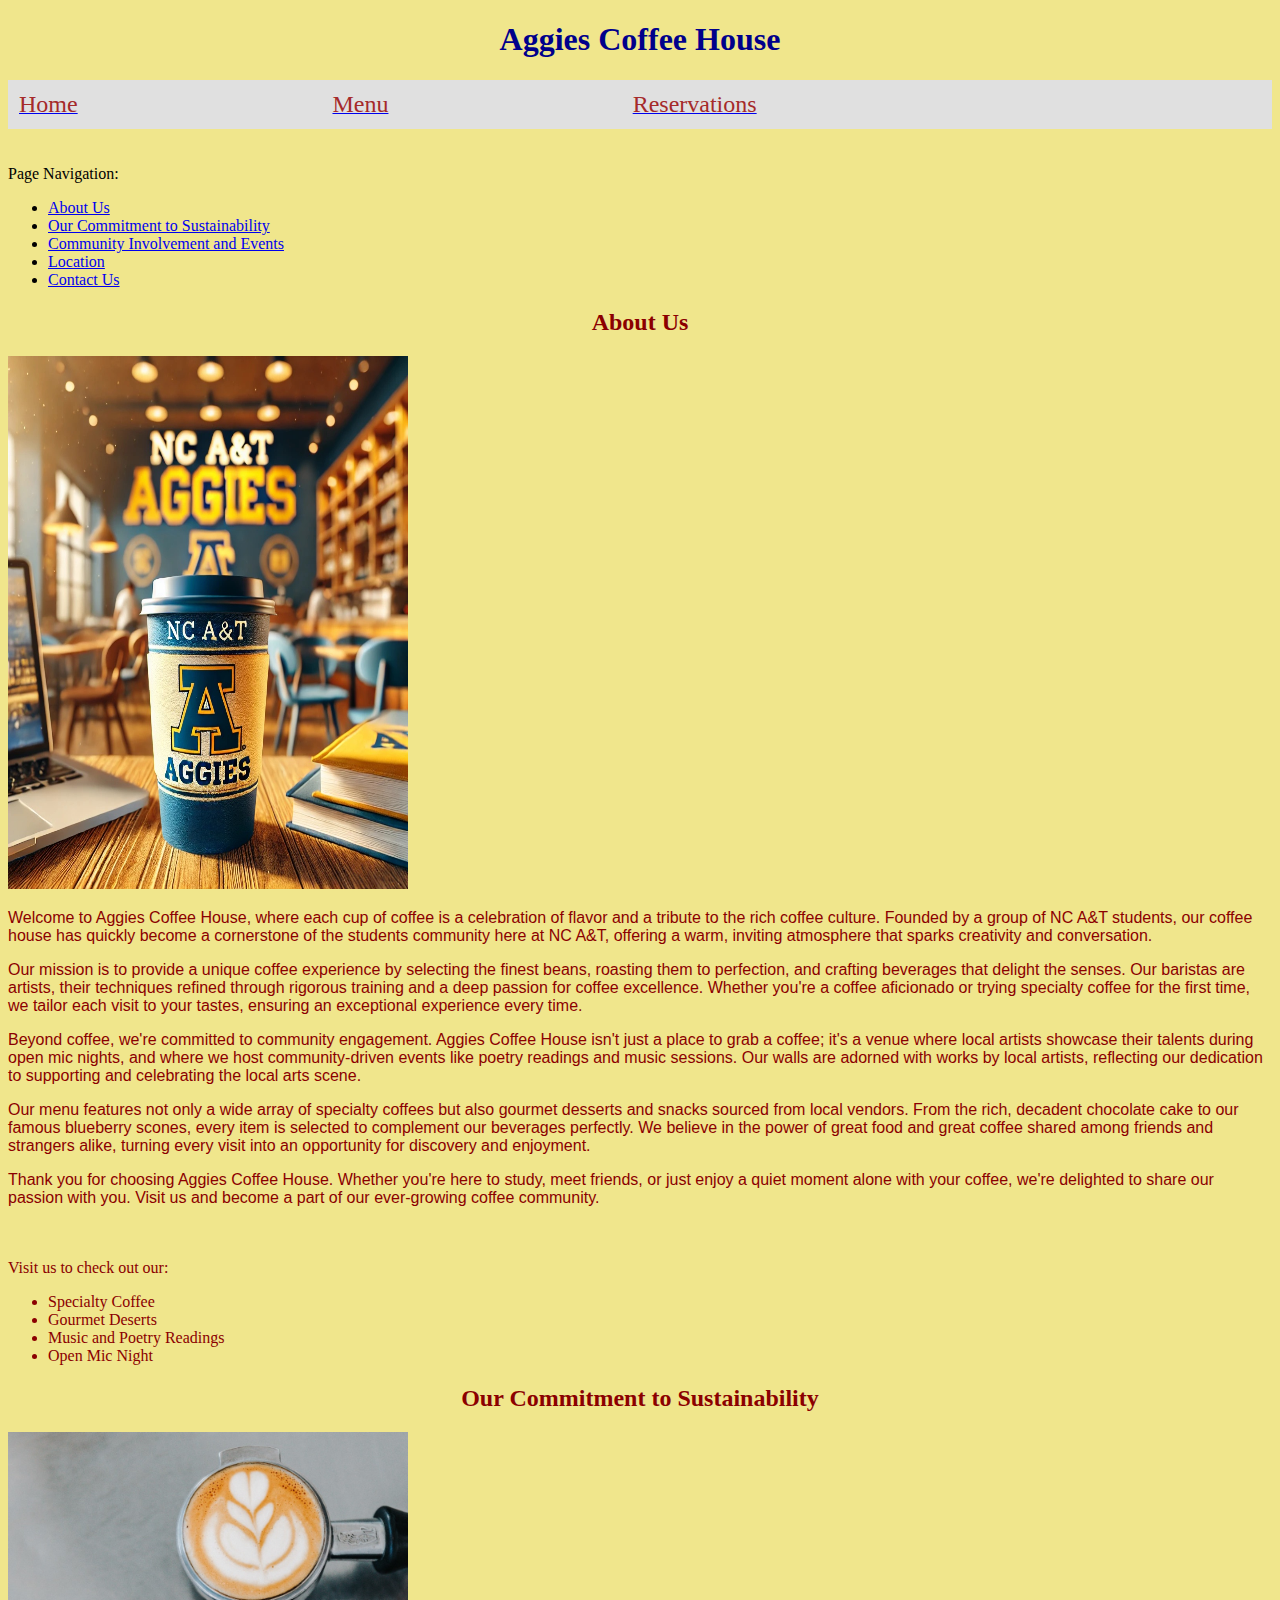
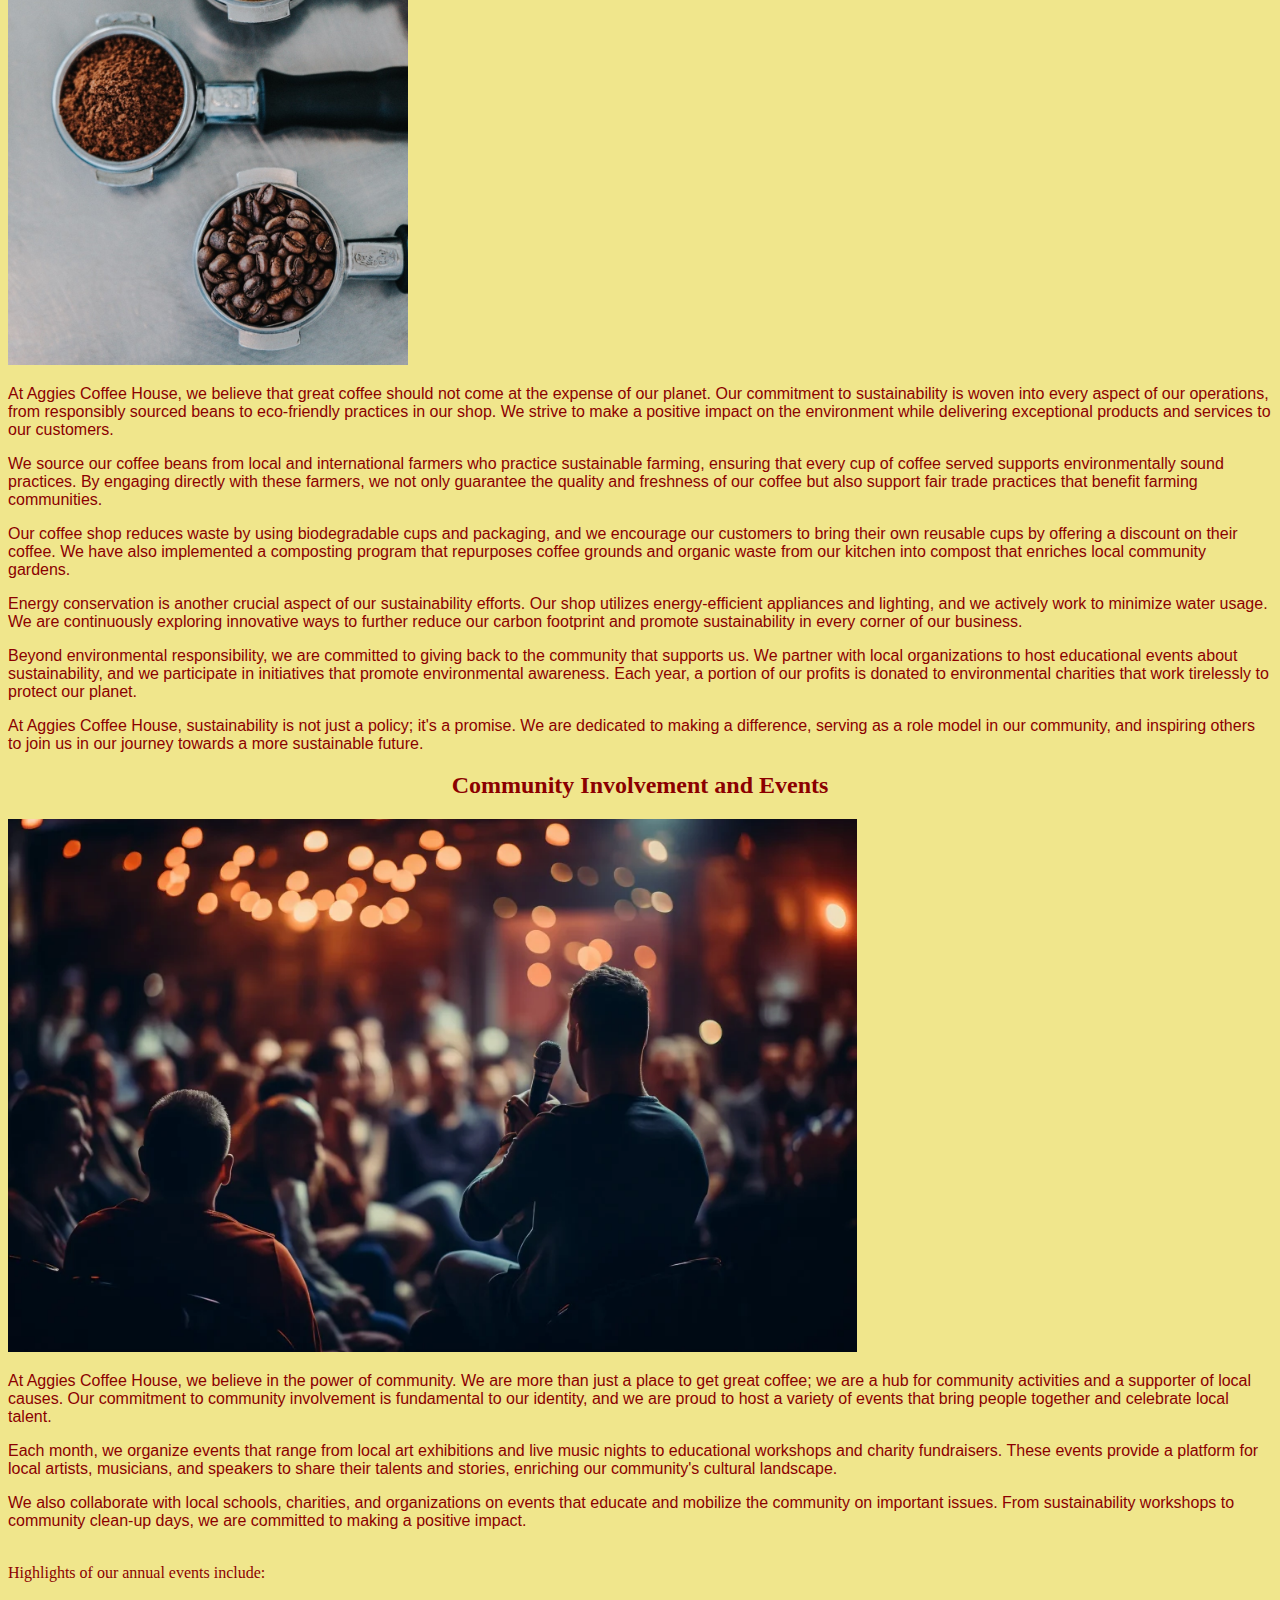
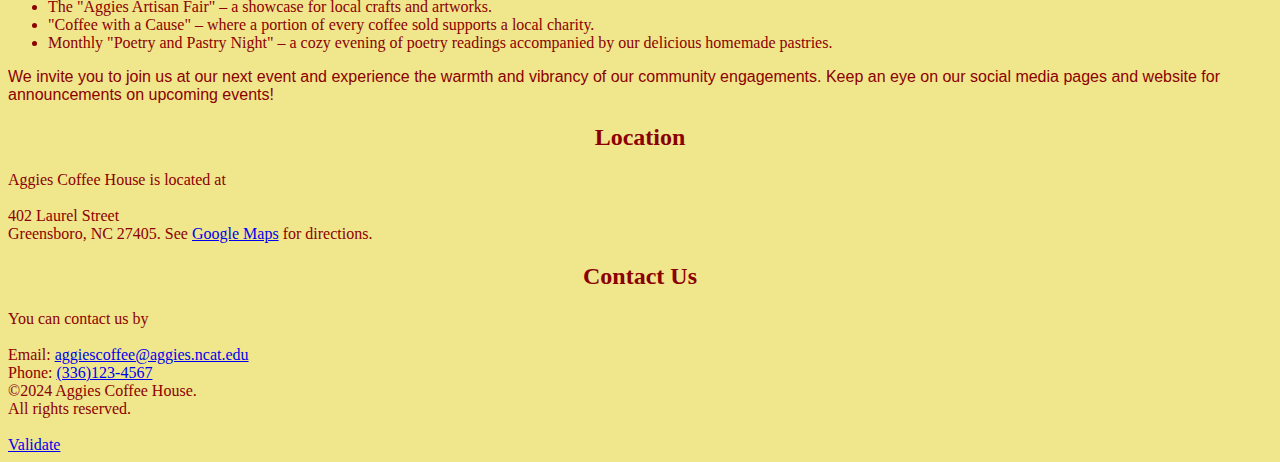
<file: assignment5/index.html>
<!DOCTYPE html>
<html lang="en">
<head>
    <meta charset="UTF-8">
    <title>Aggies Coffee House</title>
    <meta name="author" content="Group4">
    <link rel="icon" type="image/x-icon" href="images/favicon.ico">
</head>
<body bgcolor="#f0e68c">

    <header>
        <h1 align="center">
            <font color="darkblue">Aggies Coffee House</font>
        </h1>

        <nav>
            <table align="center" border="0" cellspacing="10" width="100%" bgcolor="#e0e0e0">
              <tr>
                 <td><a href="index.html"><font color="brown" size="5">Home</font></a></td>
                 <td><a href="menu.html"><font color="brown" size="5">Menu</font></a></td>
                 <td><a href="reservations.html"><font color="brown" size="5">Reservations</font></a></td>
              </tr>
            </table>

            <br><br>Page Navigation:
            <ul>
                <li><a href="#about-us">About Us</a></li>
                <li><a href="#sustainability">Our Commitment to Sustainability</a></li>
                <li><a href="#community-events">Community Involvement and Events</a></li>
                <li><a href="#location">Location</a></li>
                <li><a href="#contact">Contact Us</a></li>
            </ul>
        </nav>
    </header>

    <main>
        <section id="about-us">
            <h2 align="center"><font color="darkred">About Us</h2>

            <img src="images/logo.png" alt="Aggies Coffee House" width="400" height="533">
            <p> <font face="Arial" size="3">
                Welcome to Aggies Coffee House, where each cup of coffee is a celebration of flavor and a tribute to the rich coffee culture. Founded by a group of NC A&T students, our coffee house has quickly become a cornerstone of the students community here at NC A&T, offering a warm, inviting atmosphere that sparks creativity and conversation.
                </font>
            </p>
            <p> <font face="Arial" size="3">
                Our mission is to provide a unique coffee experience by selecting the finest beans, roasting them to perfection, and crafting beverages that delight the senses. Our baristas are artists, their techniques refined through rigorous training and a deep passion for coffee excellence. Whether you're a coffee aficionado or trying specialty coffee for the first time, we tailor each visit to your tastes, ensuring an exceptional experience every time.
                </font>
            </p>
            <p> <font face="Arial" size="3">
                Beyond coffee, we're committed to community engagement. Aggies Coffee House isn't just a place to grab a coffee; it's a venue where local artists showcase their talents during open mic nights, and where we host community-driven events like poetry readings and music sessions. Our walls are adorned with works by local artists, reflecting our dedication to supporting and celebrating the local arts scene.
                </font>
            </p>
            <p> <font face="Arial" size="3">
                Our menu features not only a wide array of specialty coffees but also gourmet desserts and snacks sourced from local vendors. From the rich, decadent chocolate cake to our famous blueberry scones, every item is selected to complement our beverages perfectly. We believe in the power of great food and great coffee shared among friends and strangers alike, turning every visit into an opportunity for discovery and enjoyment.
                </font>
            </p>
            <p> <font face="Arial" size="3">
                Thank you for choosing Aggies Coffee House. Whether you're here to study, meet friends, or just enjoy a quiet moment alone with your coffee, we're delighted to share our passion with you. Visit us and become a part of our ever-growing coffee community.
                </font>
            </p>


            <br><br>Visit us to check out our:
            
            <ul>
                <li>Specialty Coffee</li>
                <li>Gourmet Deserts</li>
                <li>Music and Poetry Readings</li>
                <li>Open Mic Night</li>
            </ul>
        </section>

        <section id="sustainability">
            <h2 align="center"><font color="darkred">Our Commitment to Sustainability</h2>

            <img src="images/coffee.jpg" alt="Coffee" width="400" height="533">

            <p> <font face="Arial" size="3">
                At Aggies Coffee House, we believe that great coffee should not come at the expense of our planet. Our commitment to sustainability is woven into every aspect of our operations, from responsibly sourced beans to eco-friendly practices in our shop. We strive to make a positive impact on the environment while delivering exceptional products and services to our customers.
                </font>
            </p>
            <p> <font face="Arial" size="3">
                We source our coffee beans from local and international farmers who practice sustainable farming, ensuring that every cup of coffee served supports environmentally sound practices. By engaging directly with these farmers, we not only guarantee the quality and freshness of our coffee but also support fair trade practices that benefit farming communities.
                </font>
            </p>
            <p> <font face="Arial" size="3">
                Our coffee shop reduces waste by using biodegradable cups and packaging, and we encourage our customers to bring their own reusable cups by offering a discount on their coffee. We have also implemented a composting program that repurposes coffee grounds and organic waste from our kitchen into compost that enriches local community gardens.
                </font>
            </p>
            <p> <font face="Arial" size="3">
                Energy conservation is another crucial aspect of our sustainability efforts. Our shop utilizes energy-efficient appliances and lighting, and we actively work to minimize water usage. We are continuously exploring innovative ways to further reduce our carbon footprint and promote sustainability in every corner of our business.
                </font>
            </p>
            <p> <font face="Arial" size="3">
                Beyond environmental responsibility, we are committed to giving back to the community that supports us. We partner with local organizations to host educational events about sustainability, and we participate in initiatives that promote environmental awareness. Each year, a portion of our profits is donated to environmental charities that work tirelessly to protect our planet.
                </font>
            </p>
            <p> <font face="Arial" size="3">
                At Aggies Coffee House, sustainability is not just a policy; it's a promise. We are dedicated to making a difference, serving as a role model in our community, and inspiring others to join us in our journey towards a more sustainable future.
                </font>
            </p>
        </section>

        <section id="community-events">
            <h2 align="center"><font color="darkred">Community Involvement and Events</h2>
            <img src="images/community.png" alt="Community at Aggies Coffee House" height="533">

            <p> <font face="Arial" size="3">
                At Aggies Coffee House, we believe in the power of community. We are more than just a place to get great coffee; we are a hub for community activities and a supporter of local causes. Our commitment to community involvement is fundamental to our identity, and we are proud to host a variety of events that bring people together and celebrate local talent.
                </font>
            </p>
            <p> <font face="Arial" size="3">
                Each month, we organize events that range from local art exhibitions and live music nights to educational workshops and charity fundraisers. These events provide a platform for local artists, musicians, and speakers to share their talents and stories, enriching our community's cultural landscape.
                </font>
            </p>
            <p> <font face="Arial" size="3">
                We also collaborate with local schools, charities, and organizations on events that educate and mobilize the community on important issues. From sustainability workshops to community clean-up days, we are committed to making a positive impact.
                </font>
            </p>

            <br>Highlights of our annual events include:
                <ul>
                    <li>The "Aggies Artisan Fair" – a showcase for local crafts and artworks.</li>
                    <li>"Coffee with a Cause" – where a portion of every coffee sold supports a local charity.</li>
                    <li>Monthly "Poetry and Pastry Night" – a cozy evening of poetry readings accompanied by our delicious homemade pastries.</li>
                </ul>
            
            <p> <font face="Arial" size="3">
                We invite you to join us at our next event and experience the warmth and vibrancy of our community engagements. Keep an eye on our social media pages and website for announcements on upcoming events!
                </font>
            </p>
        </section>

        <section id="location">
            <h2 align="center"><font color="darkred">Location</h2>
                Aggies Coffee House is located at 
                <br><br>
                402 Laurel Street
                <br>
                Greensboro, NC 27405.
            
            See <a href="https://maps.app.goo.gl/orBDhaC6fTrbt9LY6" target="_blank">Google Maps</a> for directions.
        </section>

        <section id="contact">
            <h2 align="center"><font color="darkred">Contact Us</h2>
                You can contact us by 
                <br><br>
                Email: <a href="mailto:aggiescoffee@aggies.ncat.edu">aggiescoffee@aggies.ncat.edu</a>
                <br>
                Phone: <a href="tel:+13361234567">(336)123-4567</a>
        </section>

    </main>

    <footer>
        &copy;2024 Aggies Coffee House.<br>
        All rights reserved.<br><br>
        <a href="https://validator.w3.org/check?uri=referer" referrerpolicy="unsafe-url">Validate</a>
    </footer>


</body>
</html>
</file>
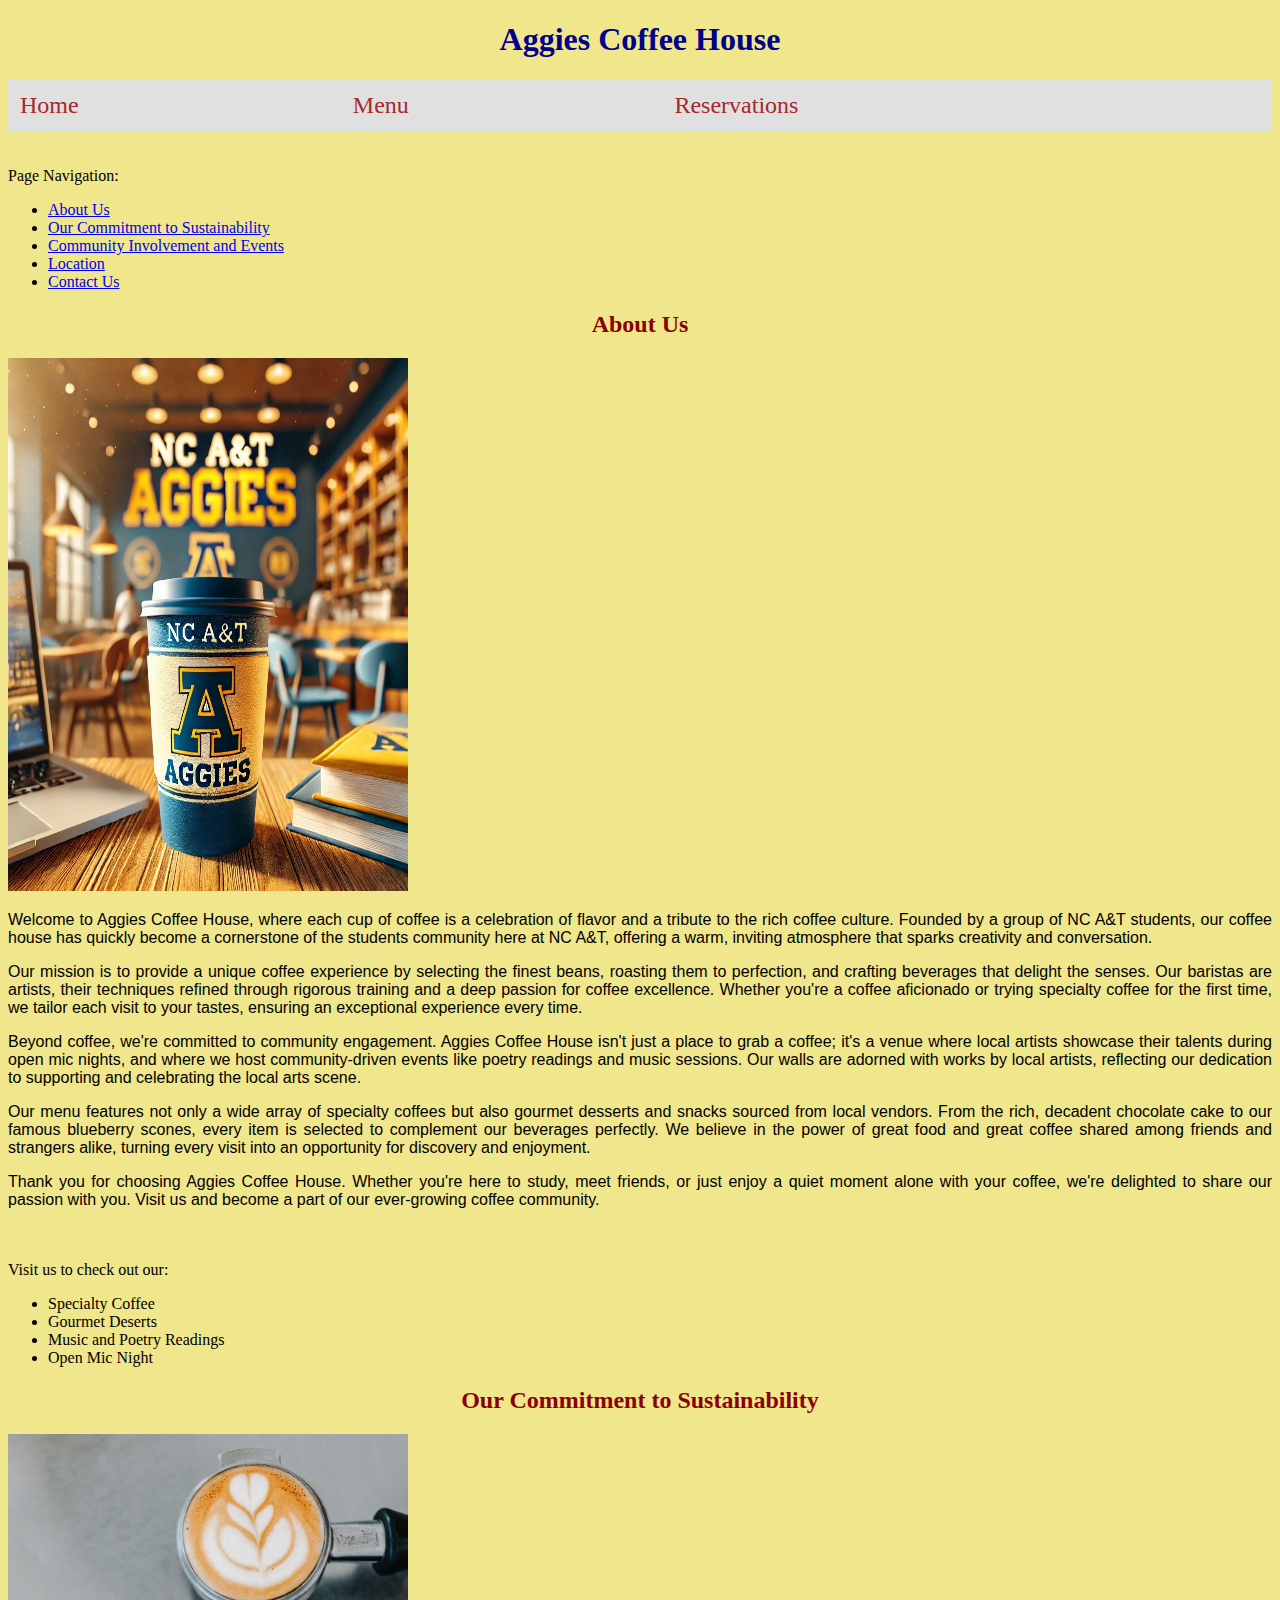
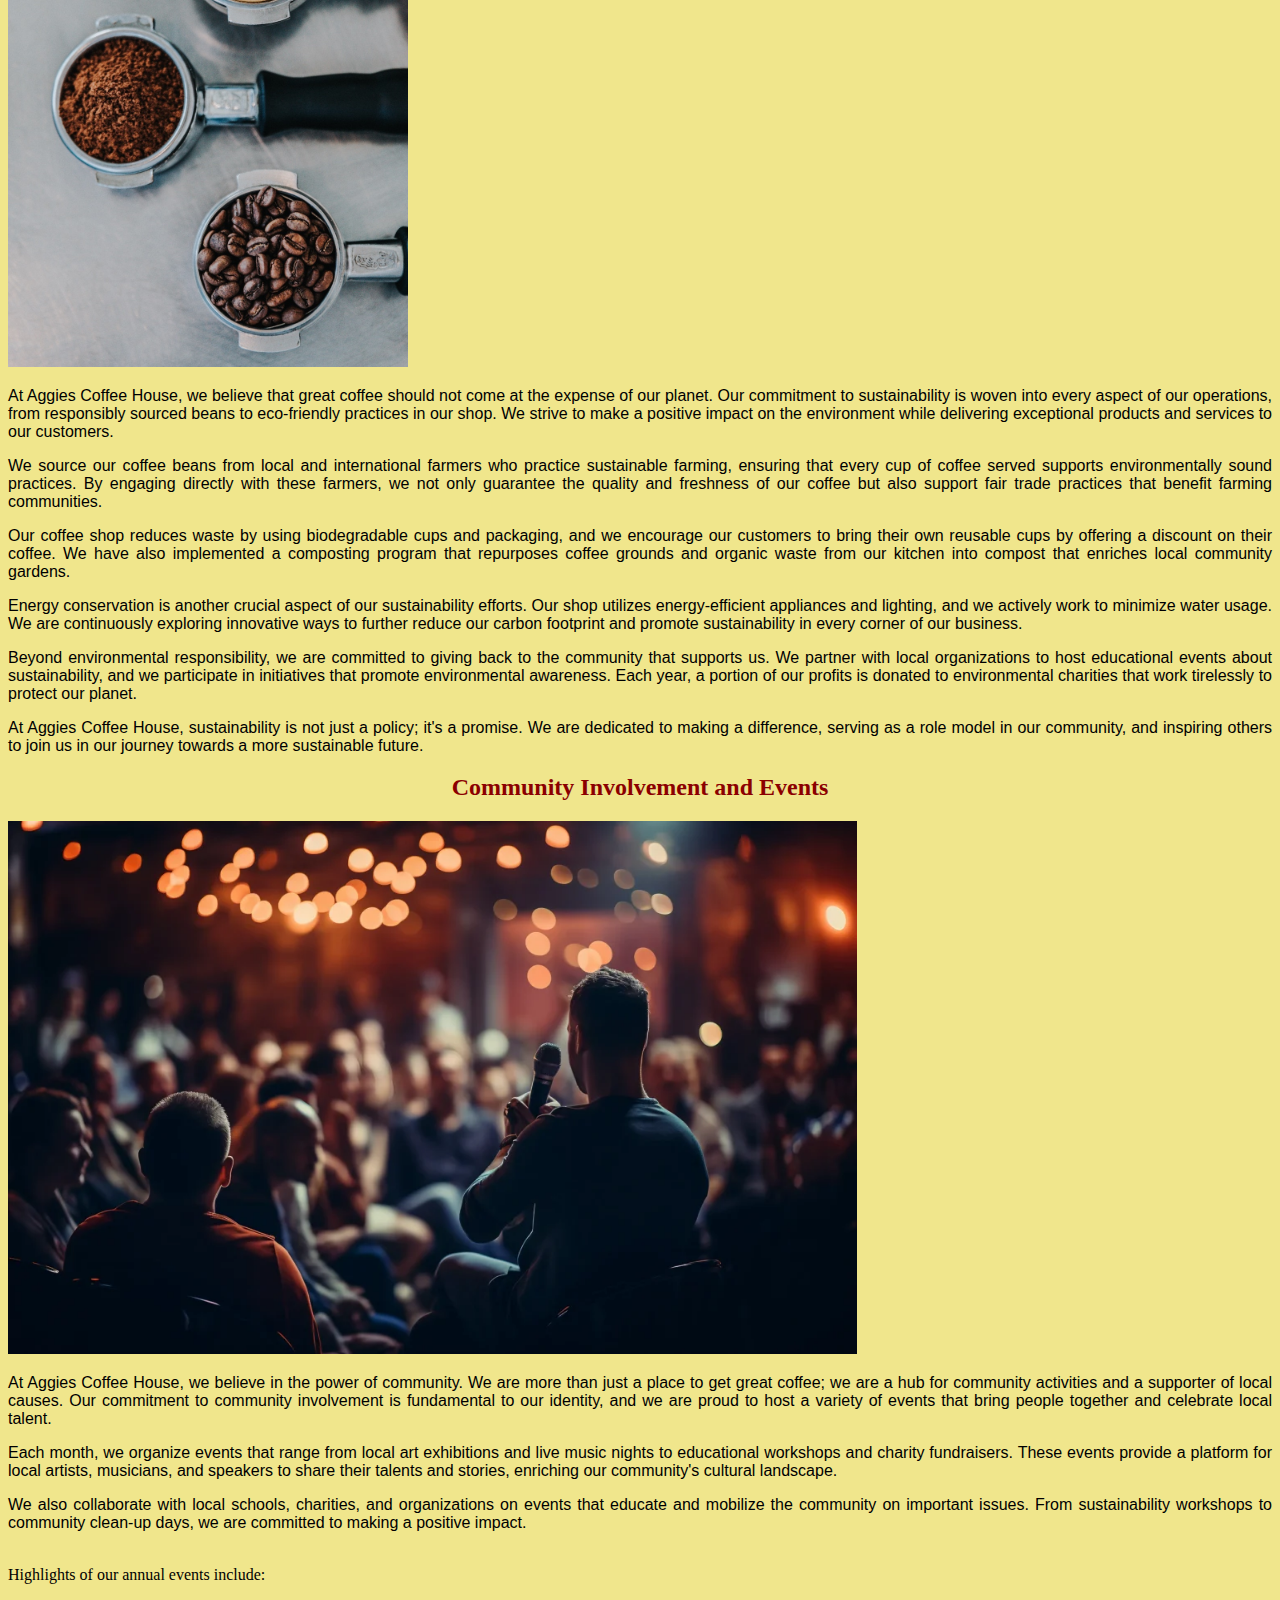
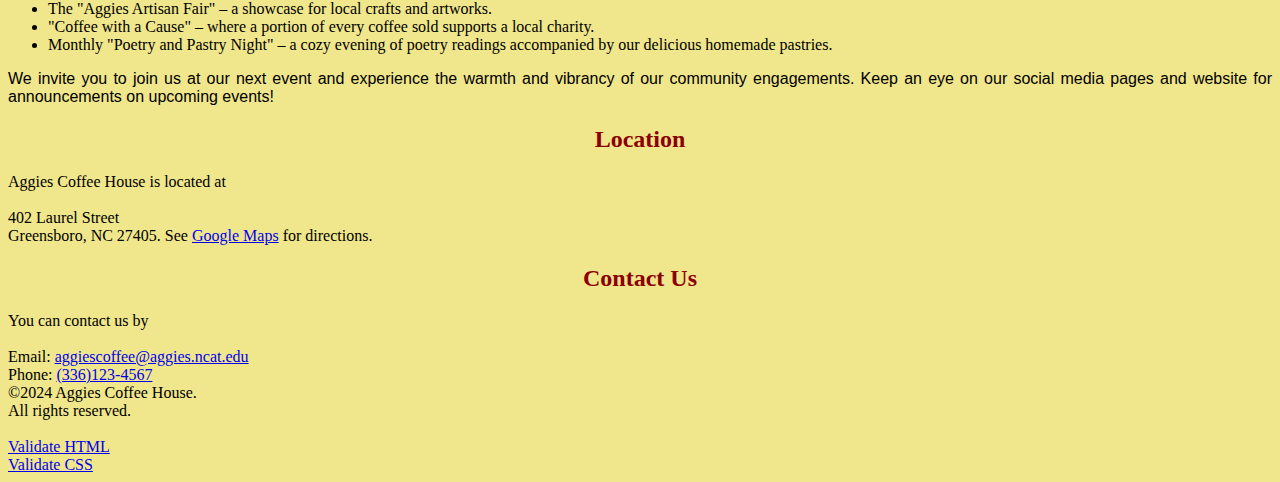
<file: assignment6/index.html>
<!DOCTYPE html>
<html lang="en">
<head>
    <meta charset="UTF-8">
    <title>Aggies Coffee House</title>
    <meta name="author" content="Group4">
    <link rel="icon" type="image/x-icon" href="images/favicon.ico">
</head>
<body>

    <header>
        <h1>Aggies Coffee House</h1>
        <nav>

            <table>
              <tr>
                <td><a href="index.html">Home</a></td>
                <td><a href="menu.html">Menu</a></td>
                <td><a href="reservations.html">Reservations</a></td>
              </tr>
            </table>

            <br><br>Page Navigation:
            <ul>
                <li><a href="#about-us">About Us</a></li>
                <li><a href="#sustainability">Our Commitment to Sustainability</a></li>
                <li><a href="#community-events">Community Involvement and Events</a></li>
                <li><a href="#location">Location</a></li>
                <li><a href="#contact">Contact Us</a></li>
            </ul>
        </nav>
        <link rel="stylesheet" type="text/css" href="styles.css">
    </header>

    <main>
        <section id="about-us">
            <h2>About Us</h2>
            <img src="images/logo.png" alt="Aggies Coffee House" width="400" height="533">
            <p>
                Welcome to Aggies Coffee House, where each cup of coffee is a celebration of flavor and a tribute to the rich coffee culture. Founded by a group of NC A&T students, our coffee house has quickly become a cornerstone of the students community here at NC A&T, offering a warm, inviting atmosphere that sparks creativity and conversation.
            </p>
            <p>
                Our mission is to provide a unique coffee experience by selecting the finest beans, roasting them to perfection, and crafting beverages that delight the senses. Our baristas are artists, their techniques refined through rigorous training and a deep passion for coffee excellence. Whether you're a coffee aficionado or trying specialty coffee for the first time, we tailor each visit to your tastes, ensuring an exceptional experience every time.
            </p>
            <p>
                Beyond coffee, we're committed to community engagement. Aggies Coffee House isn't just a place to grab a coffee; it's a venue where local artists showcase their talents during open mic nights, and where we host community-driven events like poetry readings and music sessions. Our walls are adorned with works by local artists, reflecting our dedication to supporting and celebrating the local arts scene.
            </p>
            <p>
                Our menu features not only a wide array of specialty coffees but also gourmet desserts and snacks sourced from local vendors. From the rich, decadent chocolate cake to our famous blueberry scones, every item is selected to complement our beverages perfectly. We believe in the power of great food and great coffee shared among friends and strangers alike, turning every visit into an opportunity for discovery and enjoyment.
            </p>
            <p>
                Thank you for choosing Aggies Coffee House. Whether you're here to study, meet friends, or just enjoy a quiet moment alone with your coffee, we're delighted to share our passion with you. Visit us and become a part of our ever-growing coffee community.
            </p>


            <br><br>Visit us to check out our:
            
            <ul>
                <li>Specialty Coffee</li>
                <li>Gourmet Deserts</li>
                <li>Music and Poetry Readings</li>
                <li>Open Mic Night</li>
            </ul>
        </section>

        <section id="sustainability">
            <h2>Our Commitment to Sustainability</h2>

            <img src="images/coffee.jpg" alt="Coffee" width="400" height="533">

            <p>
                At Aggies Coffee House, we believe that great coffee should not come at the expense of our planet. Our commitment to sustainability is woven into every aspect of our operations, from responsibly sourced beans to eco-friendly practices in our shop. We strive to make a positive impact on the environment while delivering exceptional products and services to our customers.
            </p>
            <p>
                We source our coffee beans from local and international farmers who practice sustainable farming, ensuring that every cup of coffee served supports environmentally sound practices. By engaging directly with these farmers, we not only guarantee the quality and freshness of our coffee but also support fair trade practices that benefit farming communities.
            </p>
            <p>
                Our coffee shop reduces waste by using biodegradable cups and packaging, and we encourage our customers to bring their own reusable cups by offering a discount on their coffee. We have also implemented a composting program that repurposes coffee grounds and organic waste from our kitchen into compost that enriches local community gardens.
            </p>
            <p>
                Energy conservation is another crucial aspect of our sustainability efforts. Our shop utilizes energy-efficient appliances and lighting, and we actively work to minimize water usage. We are continuously exploring innovative ways to further reduce our carbon footprint and promote sustainability in every corner of our business.
            </p>
            <p>
                Beyond environmental responsibility, we are committed to giving back to the community that supports us. We partner with local organizations to host educational events about sustainability, and we participate in initiatives that promote environmental awareness. Each year, a portion of our profits is donated to environmental charities that work tirelessly to protect our planet.
            </p>
            <p>
                At Aggies Coffee House, sustainability is not just a policy; it's a promise. We are dedicated to making a difference, serving as a role model in our community, and inspiring others to join us in our journey towards a more sustainable future.
            </p>
        </section>

        <section id="community-events">
            <h2>Community Involvement and Events</h2>
            <img src="images/community.png" alt="Community at Aggies Coffee House" height="533">

            <p>
                At Aggies Coffee House, we believe in the power of community. We are more than just a place to get great coffee; we are a hub for community activities and a supporter of local causes. Our commitment to community involvement is fundamental to our identity, and we are proud to host a variety of events that bring people together and celebrate local talent.
            </p>
            <p>
                Each month, we organize events that range from local art exhibitions and live music nights to educational workshops and charity fundraisers. These events provide a platform for local artists, musicians, and speakers to share their talents and stories, enriching our community's cultural landscape.
            </p>
            <p>
                We also collaborate with local schools, charities, and organizations on events that educate and mobilize the community on important issues. From sustainability workshops to community clean-up days, we are committed to making a positive impact.
            </p>

            <br>Highlights of our annual events include:
                <ul>
                    <li>The "Aggies Artisan Fair" – a showcase for local crafts and artworks.</li>
                    <li>"Coffee with a Cause" – where a portion of every coffee sold supports a local charity.</li>
                    <li>Monthly "Poetry and Pastry Night" – a cozy evening of poetry readings accompanied by our delicious homemade pastries.</li>
                </ul>
            
            <p>
                We invite you to join us at our next event and experience the warmth and vibrancy of our community engagements. Keep an eye on our social media pages and website for announcements on upcoming events!
            </p>
        </section>

        <section id="location">
            <h2>Location</h2>
                Aggies Coffee House is located at 
                <br><br>
                402 Laurel Street
                <br>
                Greensboro, NC 27405.
            
            See <a href="https://maps.app.goo.gl/orBDhaC6fTrbt9LY6" target="_blank">Google Maps</a> for directions.
        </section>

        <section id="contact">
            <h2>Contact Us</h2>
                You can contact us by 
                <br><br>
                Email: <a href="mailto:aggiescoffee@aggies.ncat.edu">aggiescoffee@aggies.ncat.edu</a>
                <br>
                Phone: <a href="tel:+13361234567">(336)123-4567</a>
        </section>

    </main>

    <footer>
        &copy;2024 Aggies Coffee House.<br>
        All rights reserved.<br><br>

        <a href="https://validator.w3.org/check?uri=referer" referrerpolicy="unsafe-url">Validate HTML</a> <br>

        <a href="https://jigsaw.w3.org/css-validator/check/referer" referrerpolicy="unsafe-url">Validate CSS</a>
    </footer>

</body>
</html>
</file>
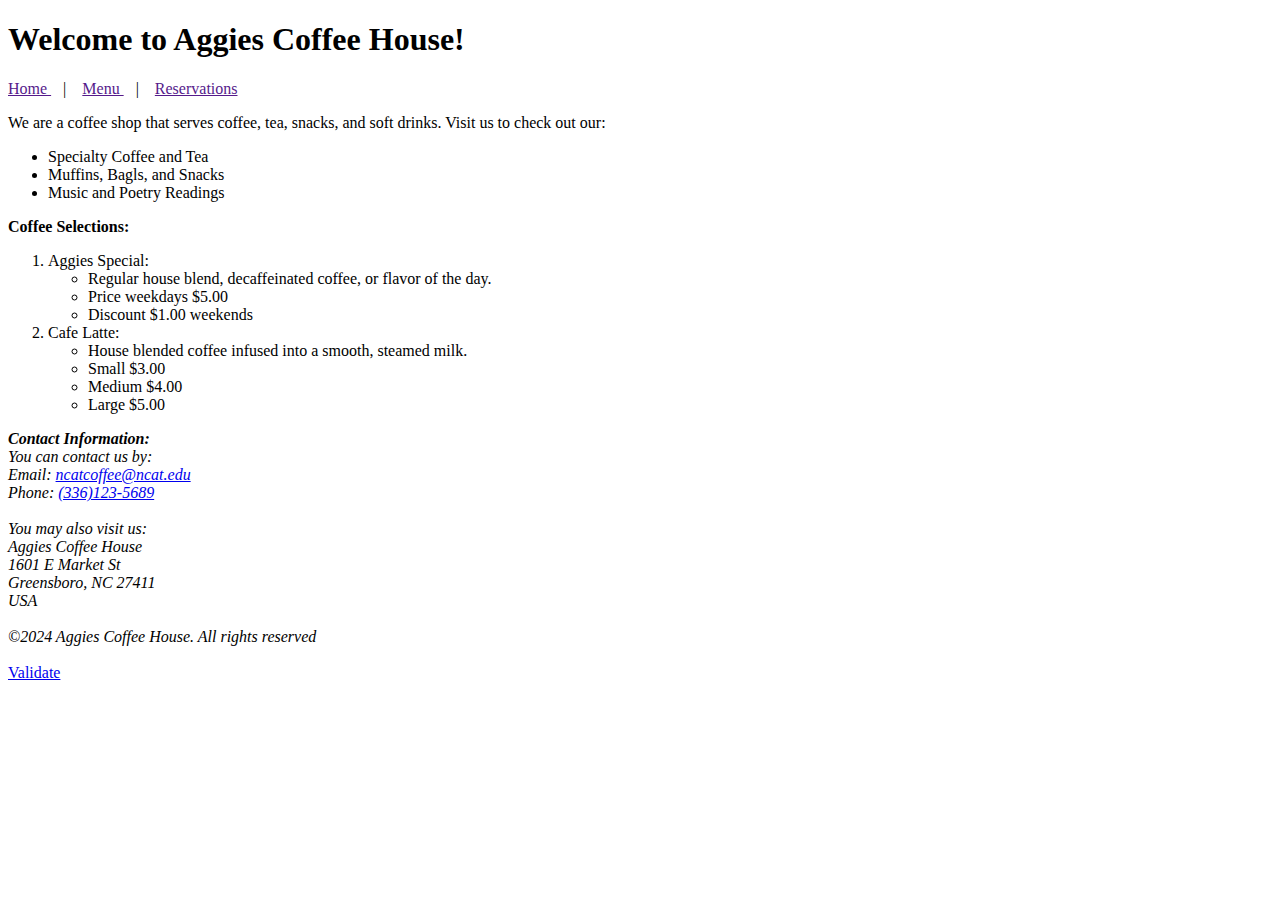
<file: assignment2/Group13-Assignment2.html>
<!DOCTYPE html>

<html lang="en">
<head>
    <title>Aggies Coffee House</title>
    <meta name="description" content="Aggies Coffee House Website">
    <meta charset="utf-8">
</head>

<body>

<!-- header begins here -->
<h1>Welcome to Aggies Coffee House!</h1>


<!-- navigation bar begins here -->

    <nav>
<a href=""> Home </a> &nbsp;&nbsp; | &nbsp;&nbsp; <a href=""> Menu </a> &nbsp;&nbsp; | &nbsp;&nbsp; <a href=""> Reservations </a>
</nav>




<main>
<p>We are a coffee shop that serves coffee, tea, snacks, and soft drinks. Visit us to check out our:</p>
    <ul>
        <li>Specialty Coffee and Tea</li>
        <li>Muffins, Bagls, and Snacks</li>
        <li>Music and Poetry Readings</li>
    </ul>


   <b>Coffee Selections:</b>
        <ol>
          <li>Aggies Special:  
          <ul>
            <li> Regular house blend, decaffeinated coffee, or flavor of the day.</li>
            <li> Price weekdays $5.00</li>
            <li> Discount $1.00 weekends</li>
        </ul>
        </li>
          <li>Cafe Latte: 
          <ul>
            <li> House blended coffee infused into a smooth, steamed milk.</li>
            <li> Small $3.00</li>
            <li> Medium $4.00</li>
            <li> Large $5.00</li>
        </ul>
    </li>
</ol>
</main>

<footer>

<address>
<b>Contact Information:</b>

<br>

You can contact us by:
<br>
Email: <a href="mailto:ncatcoffee@ncat.edu">ncatcoffee@ncat.edu</a>
<br>
Phone: <a href="tel:+3361235689">(336)123-5689</a> <br><br>
You may also visit us:<br>
Aggies Coffee House<br>
1601 E Market St<br>
Greensboro, NC 27411<br>
USA<br><br>
</address>

<i>&copy;2024 Aggies Coffee House. All rights reserved</i>



<br><br>

<a href="https://validator.w3.org/check?uri=referer" referrerpolicy="unsafe-url">Validate</a>

</footer>

</body>
</html>
</file>
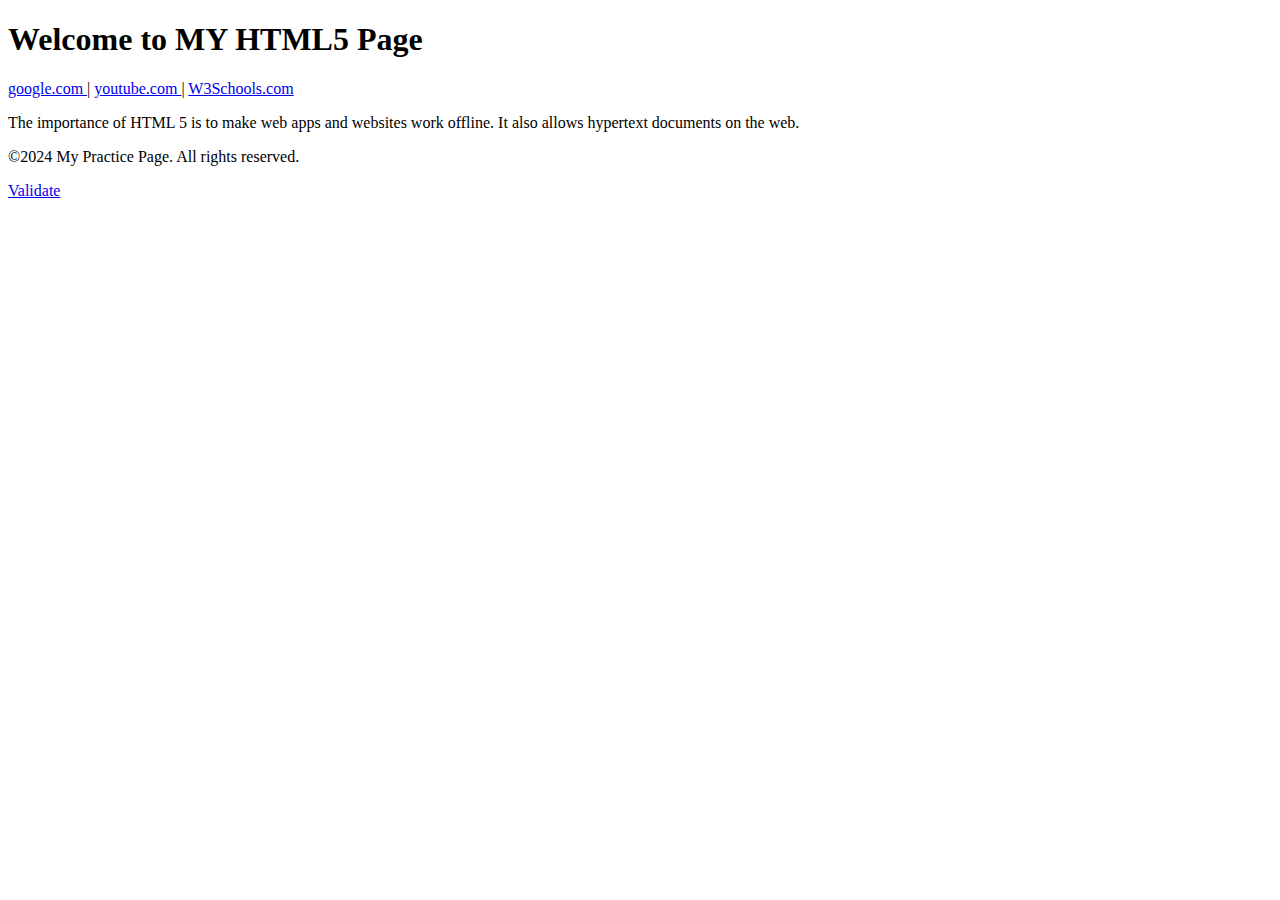
<file: assignment3/Group#13-Assignment3.html>
<!DOCTYPE html>
<html lang="en">
<head>
	<title> My HTML5 Page </title>
	<meta charset="UTF-8">
</head>
<body>
	<header> 
		<h1> Welcome to MY HTML5 Page </h1>
		<nav> 
		<a href="https://www.google.com">google.com </a>  |
		<a href="https://www.youtube.com">youtube.com </a> |
		<a href="https://www.w3schools.com">W3Schools.com</a>
		</nav> 
	</header>
	
	<main>
		<p> The importance of HTML 5 is to make web apps and websites work offline. It also allows hypertext documents on the web. </p>
	</main>

	<footer>
		<p> ©2024 My Practice Page. All rights reserved. </p>
		<a href="https://validator.w3.org/check?uri=referer" referrerpolicy="unsafe-url">Validate</a>
	</footer>
</body>
</html>
</file>
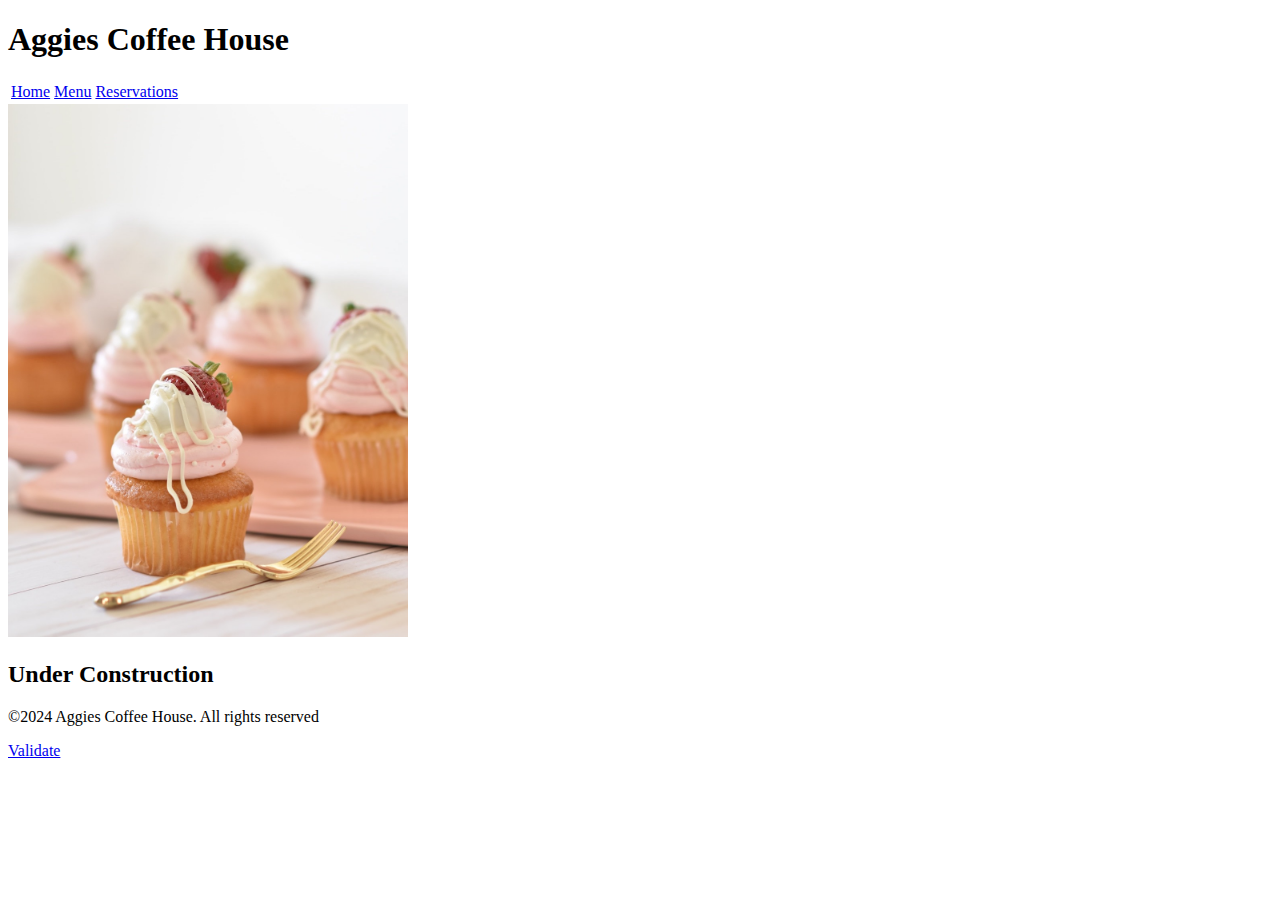
<file: assignment5/menu.html>
<!DOCTYPE html>
<html lang="en">
<head>
    <meta charset="UTF-8">
    <title>Aggies Coffee House</title>
    <meta name="author" content="Group#">
    <link rel="icon" type="image/x-icon" href="images/favicon.ico">
</head>
<body>
    
    <header>
        <h1>Aggies Coffee House</h1>
        <nav>
            <table>
              <tr>
                <td><a href="index.html">Home</a></td>
                <td><a href="menu.html">Menu</a></td>
                <td><a href="reservations.html">Reservations</a></td>
              </tr>
            </table>
        </nav>
    </header>
    
    <main>
        <img src="images/dessert.jpg" alt="Desserts" width="400" height="533">
        <h2>Under Construction</h2>
    </main>

    <footer>
        <p> &copy;2024 Aggies Coffee House. All rights reserved</p>
        <a href="https://validator.w3.org/check?uri=referer" referrerpolicy="unsafe-url">Validate</a>
    </footer>

</body>
</html>
</file>
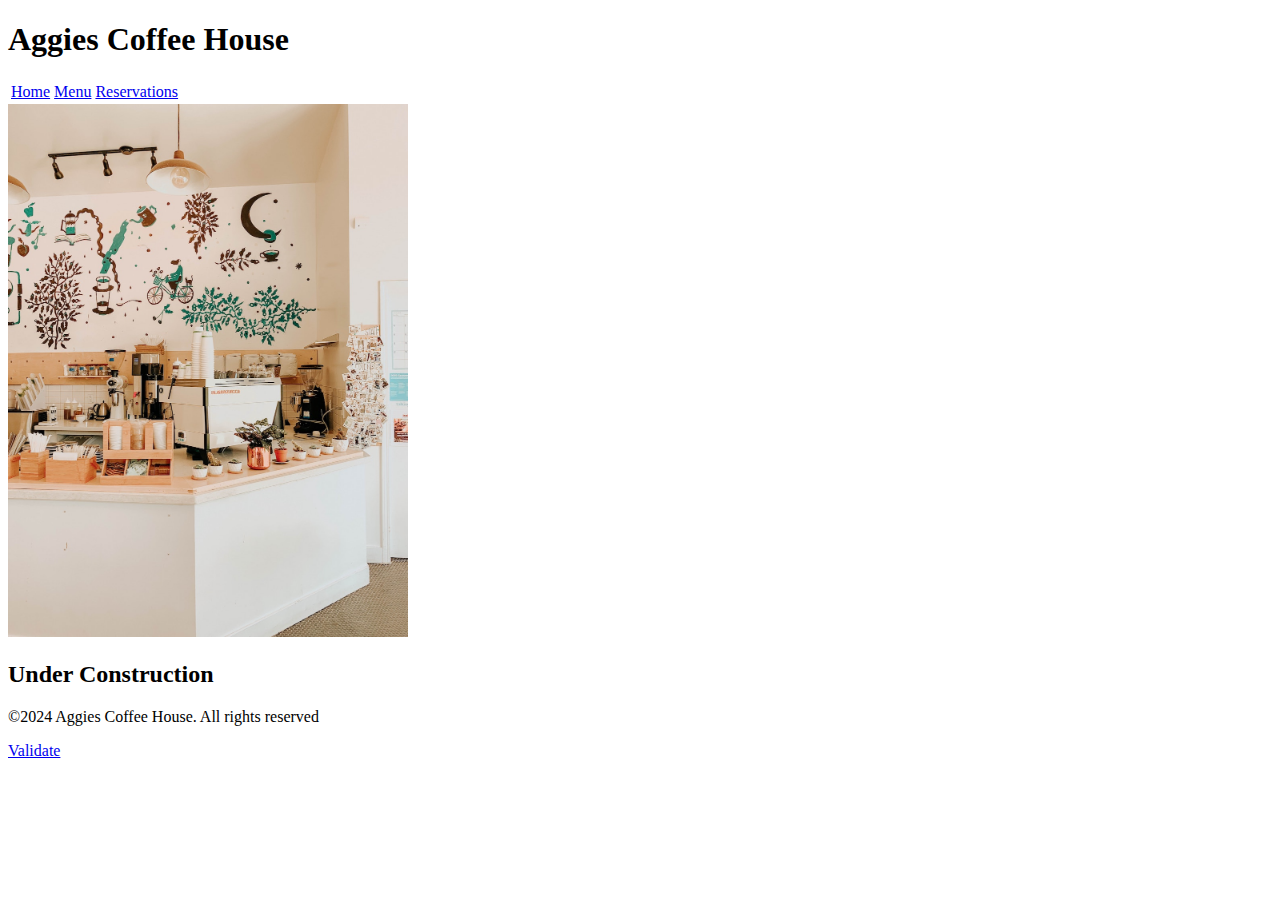
<file: assignment5/reservations.html>
<!DOCTYPE html>
<html lang="en">
<head>
    <meta charset="UTF-8">
    <title>Aggies Coffee House</title>
    <meta name="author" content="Group#">
    <link rel="icon" type="image/x-icon" href="images/favicon.ico">
</head>
<body>
    
    <header>
        <h1>Aggies Coffee House</h1>
        <nav>
            <table>
              <tr>
                <td><a href="index.html">Home</a></td>
                <td><a href="menu.html">Menu</a></td>
                <td><a href="reservations.html">Reservations</a></td>
              </tr>
            </table>
        </nav>
    </header>
    
    <main>
        <img src="images/shop.jpg" alt="Shop" width="400" height="533">
     <h2>Under Construction</h2>
 
    </main>

    <footer>
        <p> &copy;2024 Aggies Coffee House. All rights reserved</p>
        <a href="https://validator.w3.org/check?uri=referer" referrerpolicy="unsafe-url">Validate</a>
    </footer>

</body>
</html>
</file>
<file: assignment6/styles.css>
body{
	background-color: #f0e68c;
}

h1{
text-align: center;
color: darkblue;
}

table{
	width: 100%;
	background-color: #e0e0e0;
}

td{
	padding: 10px;
}

table a{
	color: brown;
	font-size: 1.5em;
	text-decoration: none;
}

h2{
	text-align: center;
	color: darkred;
}

p{
	font-family: Arial;
	font-size: 16px;
	text-align: justify;
}
</file>
